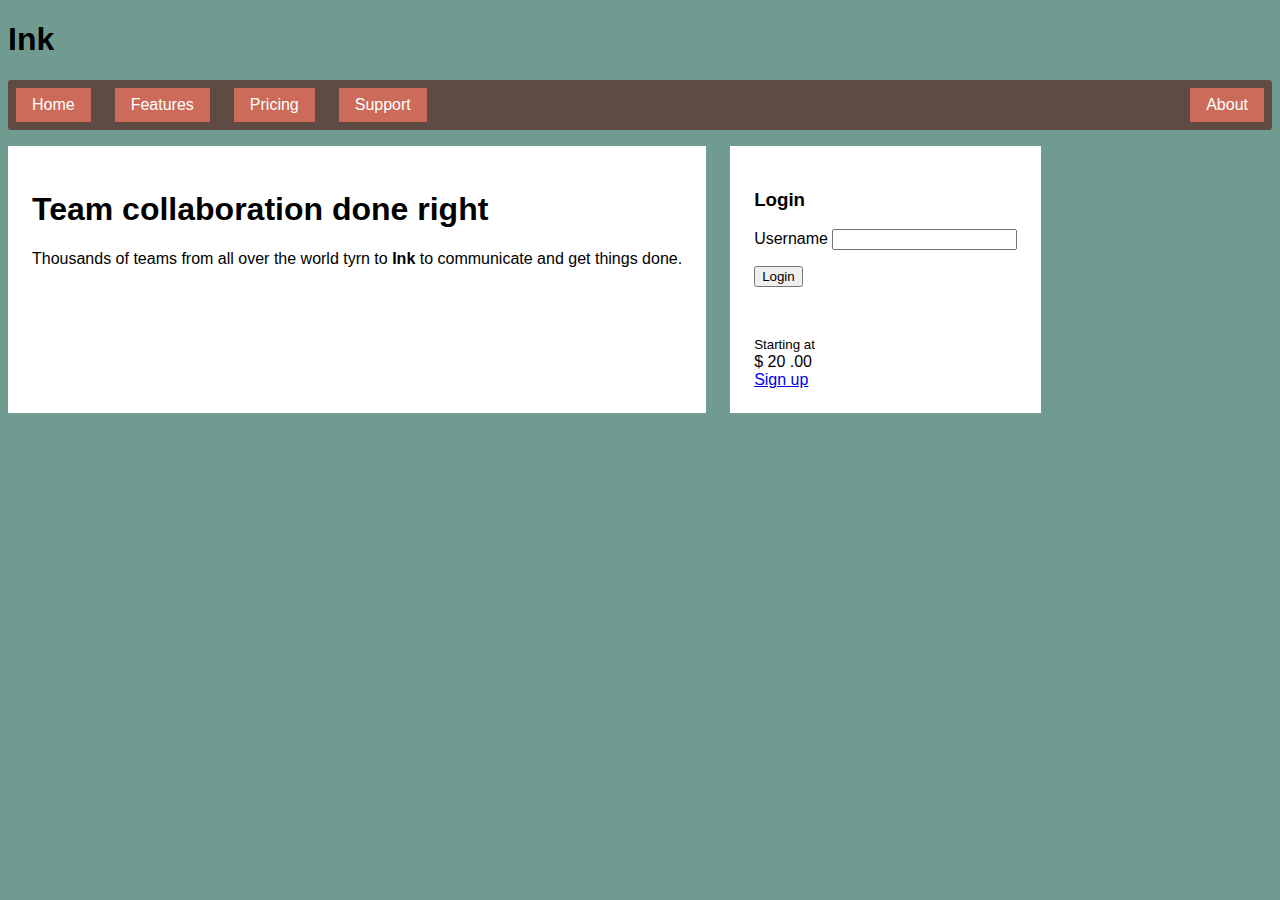
<file: csstraining.html>
<!DOCTYPE html>
<html lang="en">
  <head>
    <meta charset="UTF-8" />
    <meta name="viewport" content="width=device-width, initial-scale=1.0" />
    <meta http-equiv="X-UA-Compatible" content="ie=edge" />
    <title>CSS in Depth: Flexbox</title>
    <link rel="stylesheet" href="./csstraining.css" type="text/css" />
  </head>
  <body>  
    <div class="container">
      <header><h1>Ink</h1></header>

      <nav>
        <ul class="site-nav">
          <li><a href="/">Home</a></li>
          <li><a href="/features">Features</a></li>
          <li><a href="/pricing">Pricing</a></li>
          <li><a href="/support">Support</a></li>
          <li class="nav-right"><a href="/about">About</a></li>
        </ul>
      </nav>

      <main class="flex">
        <div class="column-main tile">
          <h1>Team collaboration done right</h1>
          <p>
            Thousands of teams from all over the world tyrn to <b>Ink</b> to
            communicate and get things done.
          </p>
        </div>

        <div class="column-sidebar">
          <div class="tile">
            <form class="login-form">
              <h3>Login</h3>
              <p>
                <label for="username">Username</label>
                <input type="text" id="username" name='username' />
              </p>
              <button type="submit">Login</button>
            </form>
          </div>
          <div class="tile centered">
            <small>Starting at</small>
            <div class="cost">
              <span class="cost-currency">$</span>
              <span class="cost-dollaros">20<span>
              <span class="cost-cents">.00<span>
            </div>
            <a href="/pricing" class="cta-button">Sign up</a>
          </div>
        </div>

      </main>
      <!-- container -->
    </div>
  </body>
</html>
</file>
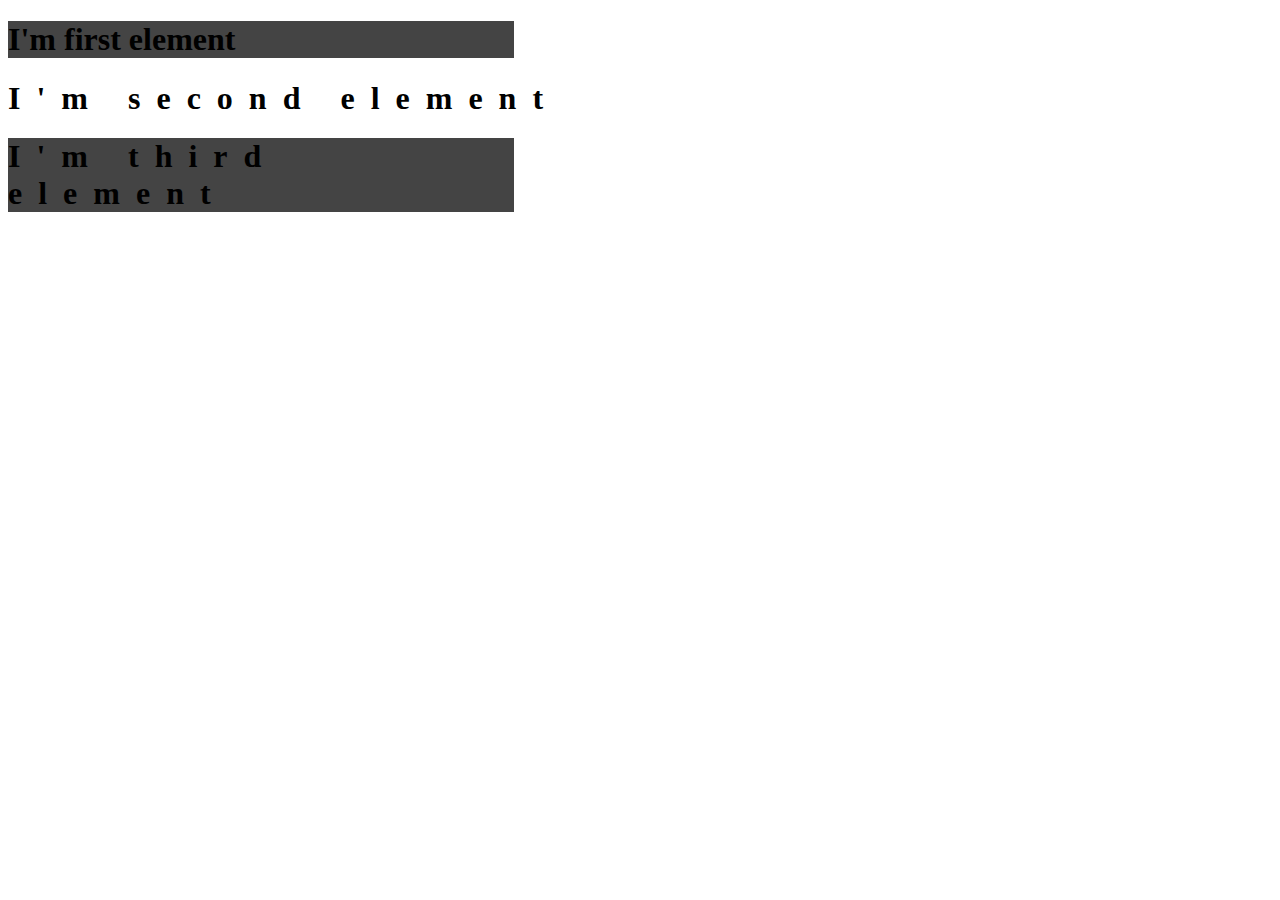
<file: index2.html>
<!DOCTYPE html>
<html lang="en">
  <head>
    <meta charset="UTF-8" />
    <meta name="viewport" content="width=device-width, initial-scale=1.0" />
    <meta http-equiv="X-UA-Compatible" content="ie=edge" />
    <title>Document</title>

    <style>
      .colors {
        background: #444;

        box-sizing: border-box;
        width: 40%;
      }
      .text {
        font-size: 2rem;
        letter-spacing: 1rem;
      }
    </style>
  </head>
  <body>
    <!-- <ul class="list">
      <li class="first list1">1</li>
      <li class="list2">2</li>
      <li class="list3">3</li>
      <li class="list4">4</li>
      <li></li>
    </ul>

    <ul id="result">
      <li class="first" id="special">
        I have first class
      </li>
      <a href="#" alt="nada" id="link">Link</a>
      <li>I have no attribute</li>
    </ul> -->

    <h1 id="first" class="colors">I'm first element</h1>
    <h1 id="second">I'm second element</h1>
    <h1 id="third">I'm third element</h1>

    <!-- <script src="./calc.js"></script> -->
    <script src="./array.js"></script>
    <script src="./dom.js"></script>
  </body>
</html>
</file>
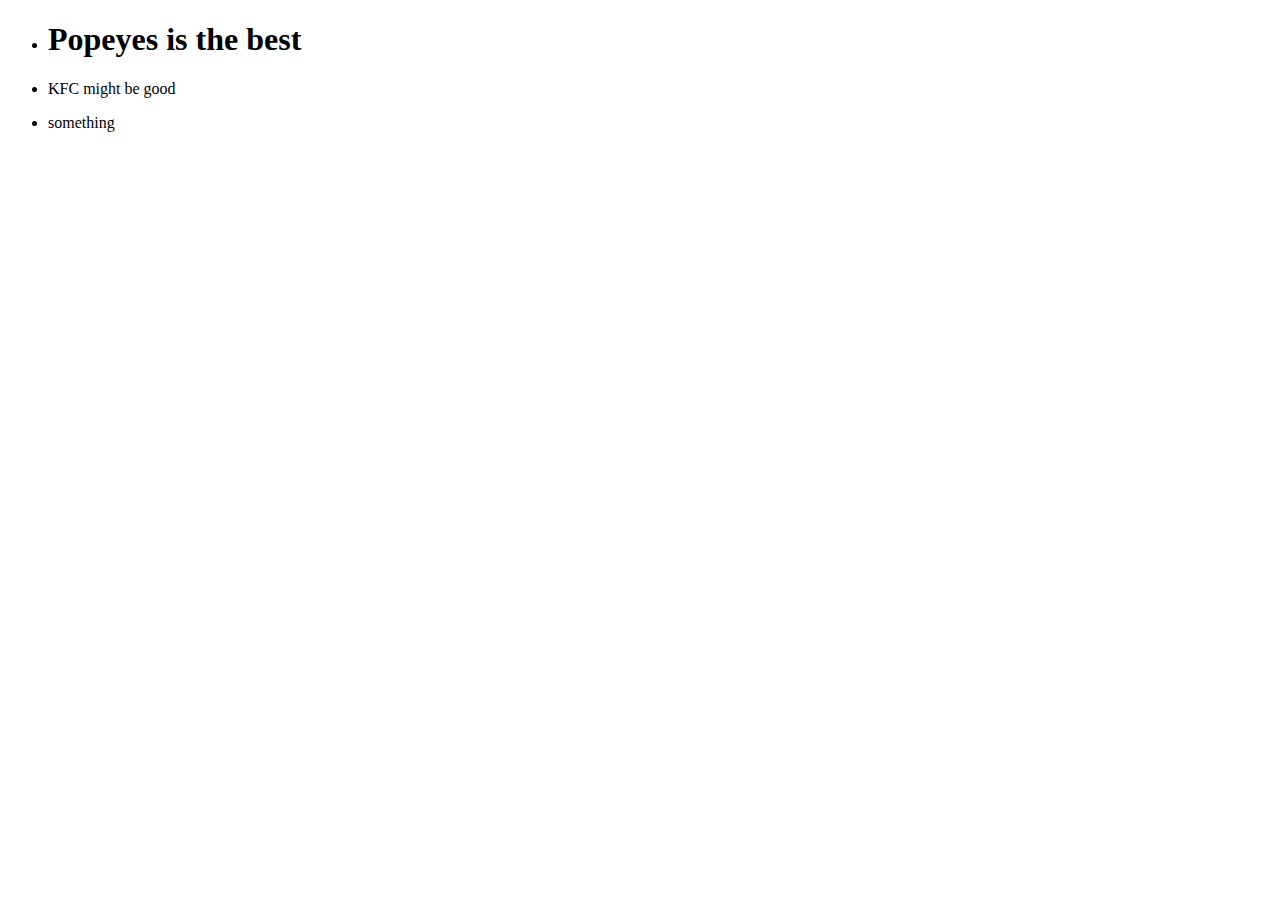
<file: index3.html>
<!DOCTYPE html>
<html lang="en">
  <head>
    <meta charset="UTF-8" />
    <meta name="viewport" content="width=device-width, initial-scale=1.0" />
    <meta http-equiv="X-UA-Compatible" content="ie=edge" />
    <title>Document</title>
  </head>
  <body>
    <ul class="list">
      <li class="item1"><h1>Popeyes is the best</h1></li>
      <li class="item2"><p>KFC might be good</p></li>
      <li class="item3">something</li>
    </ul>

    <script src="./index3.js"></script>
  </body>
</html>
</file>
<file: csstraining.css>
/* :root {
  box-sizing: border-box;
}
*,
::before,
::after {
  box-sizing: inherit;
} */
body {
  background-color: #709b90;
  font-family: Helvetica, Arial, sans-serif;
}
/* body * + * {
  max-width: 1080px;
  margin: 0 auto;
} */
.site-nav {
  display: flex;
  padding: 0.5em;
  list-style-type: none;
  background-color: #5f4b44;
  border-radius: 0.2em;
}
.site-nav > li {
  margin-top: 0;
}
.site-nav > li > a {
  display: block;
  padding: 0.5em 1em;
  background-color: #cc6b5a;
  color: white;
  text-decoration: none;
}

.site-nav > li + li {
  margin-left: 1.5em;
}
.site-nav > .nav-right {
  margin-left: auto;
}
.tile {
  padding: 1.5em;
  background-color: #fff;
}
.flex {
  display: flex;
}
.flex > * + * {
  margin-top: 0;
  margin-left: 1.5em;
}
</file>
